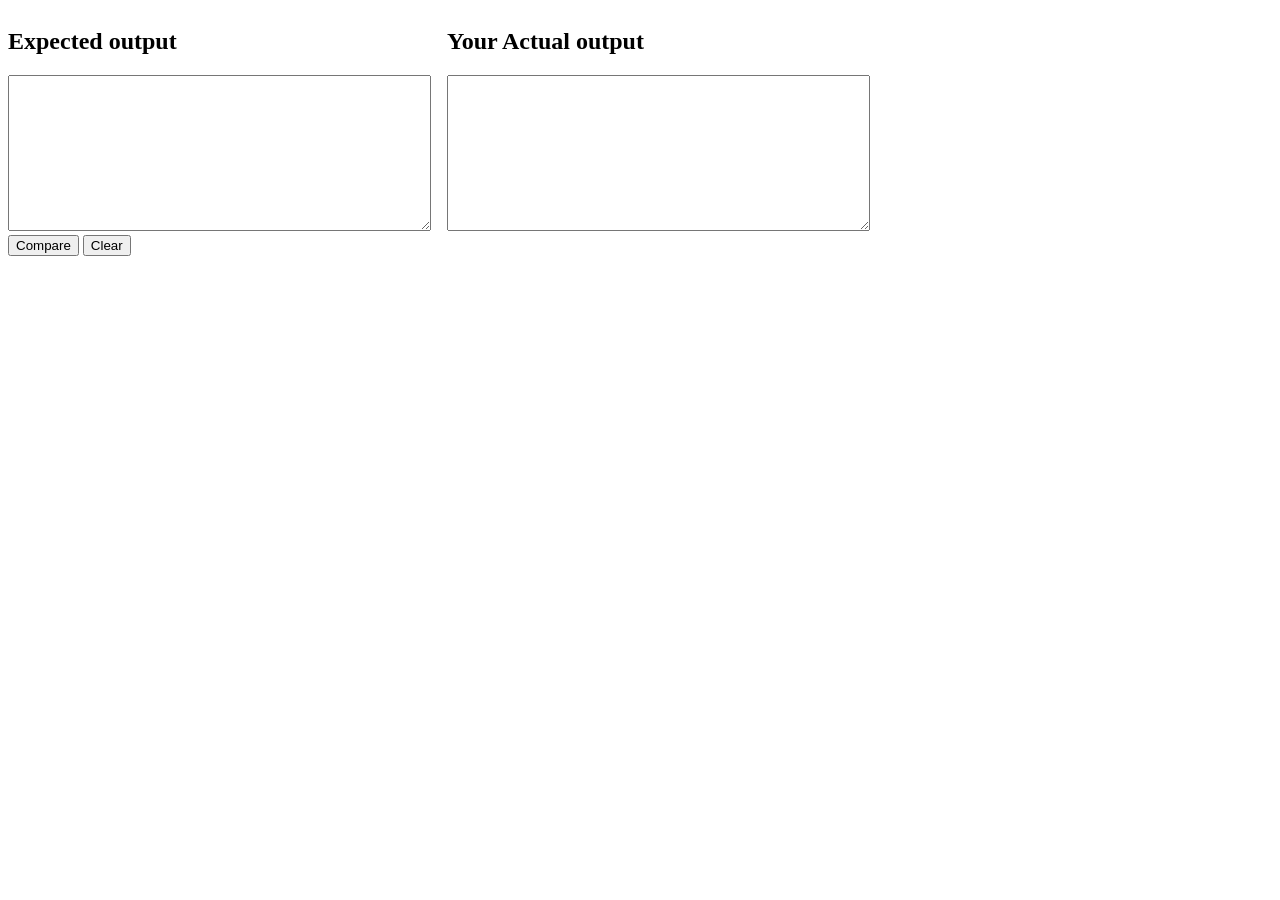
<file: INDEX.HTML>
﻿<!DOCTYPE html>
<html lang="en">
<head>
    <meta charset="UTF-8">
    <meta name="viewport" content="width=device-width, initial-scale=1.0">
    <title>Text Comparison Tool</title>
    <link rel="stylesheet" href="style.css">
</head>
<body>
    <div class="column">
        <h2>Expected output</h2>
        <textarea id="expected" rows="10" cols="50"></textarea>
    </div>
    <div class="column">
        <h2>Your Actual output</h2>
        <textarea id="actual" rows="10" cols="50"></textarea>
    </div>
    <div id="comparearea">
        <button id="compare-btn">Compare</button>
        <button id="clear-btn">Clear</button>
    </div>
    <ol id="differences"></ol>

    <script src="compare.js"></script>
</file>
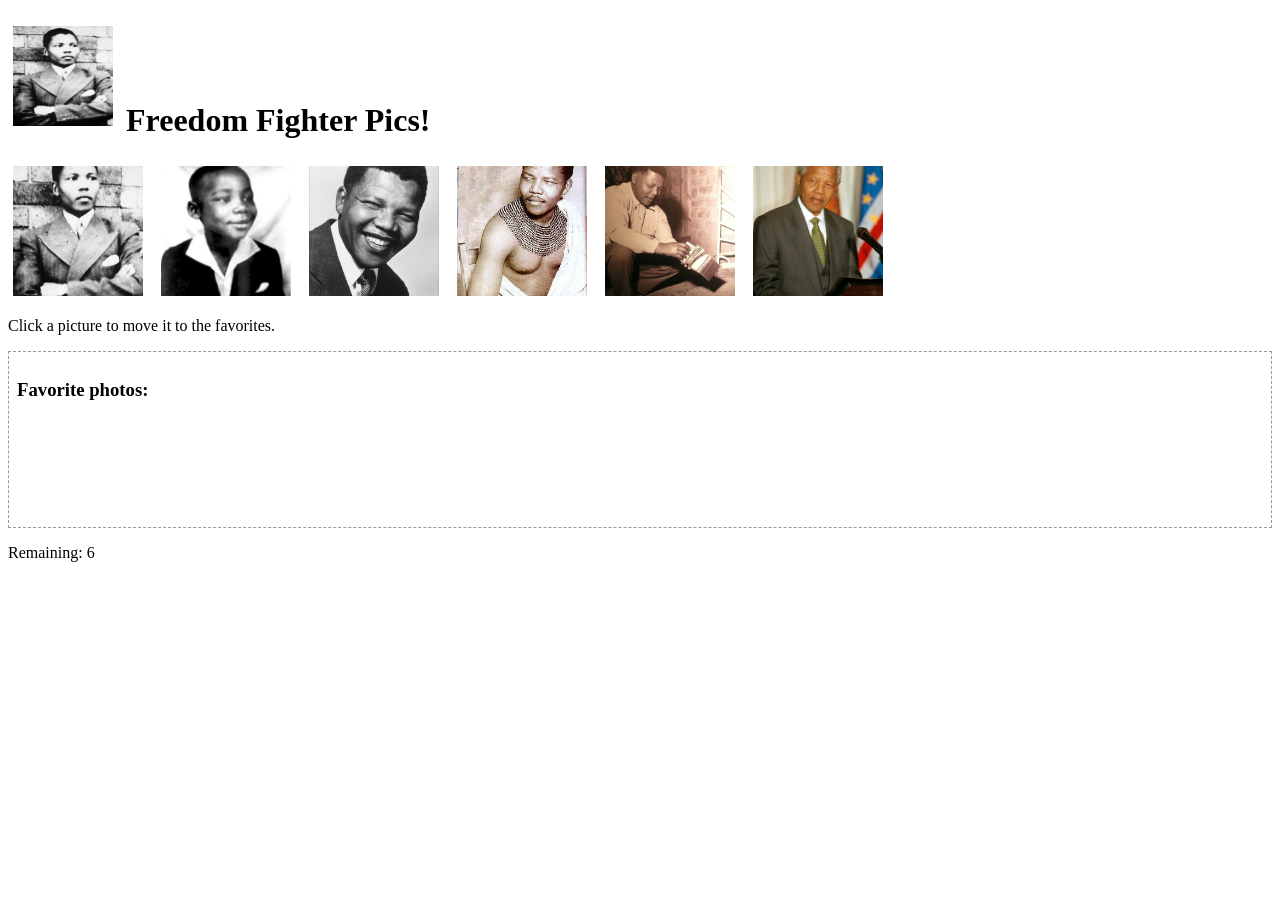
<file: indexQ2.html>
<!DOCTYPE html>
<html lang="en">
<head>
   <meta charset="UTF-8">
   <meta name="viewport" content="width=device-width, initial-scale=1.0">
   <title>Mandela Favorites</title>
   <style>
      .mandela { width: 100px; height: 100px; margin: 5px; cursor: pointer; }
      .selected { border: 3px solid green; }
      #pics, .favorites-list { display: flex; flex-wrap: wrap; gap: 8px; }
      .favorites-container { min-height: 120px; border: 1px dashed #999; padding: 8px; margin-top: 10px; }
      .favorites-list { min-height: 100px; }
      #actions { margin-top: 1rem; padding-left: 20px; }
   </style>
</head>
<body>
<h1><img class="mandela" src="mandela/mandel1.jpg" alt="Mandela" /> Freedom Fighter Pics!</h1>
<div id="pics">
   <img class="mandela" src="mandela/mandel1.jpg" alt="Mandela 1" />
   <img class="mandela" src="mandela/mandela2.jpg" alt="Mandela 2" />
   <img class="mandela" src="mandela/mandela3.jpg" alt="Mandela 3" />
   <img class="mandela" src="mandela/mandela4.jpg" alt="Mandela 4" />
   <img class="mandela" src="mandela/mandela5.jpg" alt="Mandela 5" />
   <img class="mandela" src="mandela/mandela6.jpg" alt="Mandela 6" />
</div>
<!-- basically the same as freedom_fighter.html but with some structural changes to the favorites section and updated image paths -->
<p>Click a picture to move it to the favorites.</p>
<div id="favourites" class="favorites-container">
   <h3>Favorite photos:</h3>
   <div class="favorites-list"></div>
</div>
<ul id="actions"></ul>
<p id="message"></p>
<p id="counter"></p>
<script src="Freedom_fighter.JS"></script>
</body>
</html>
</file>
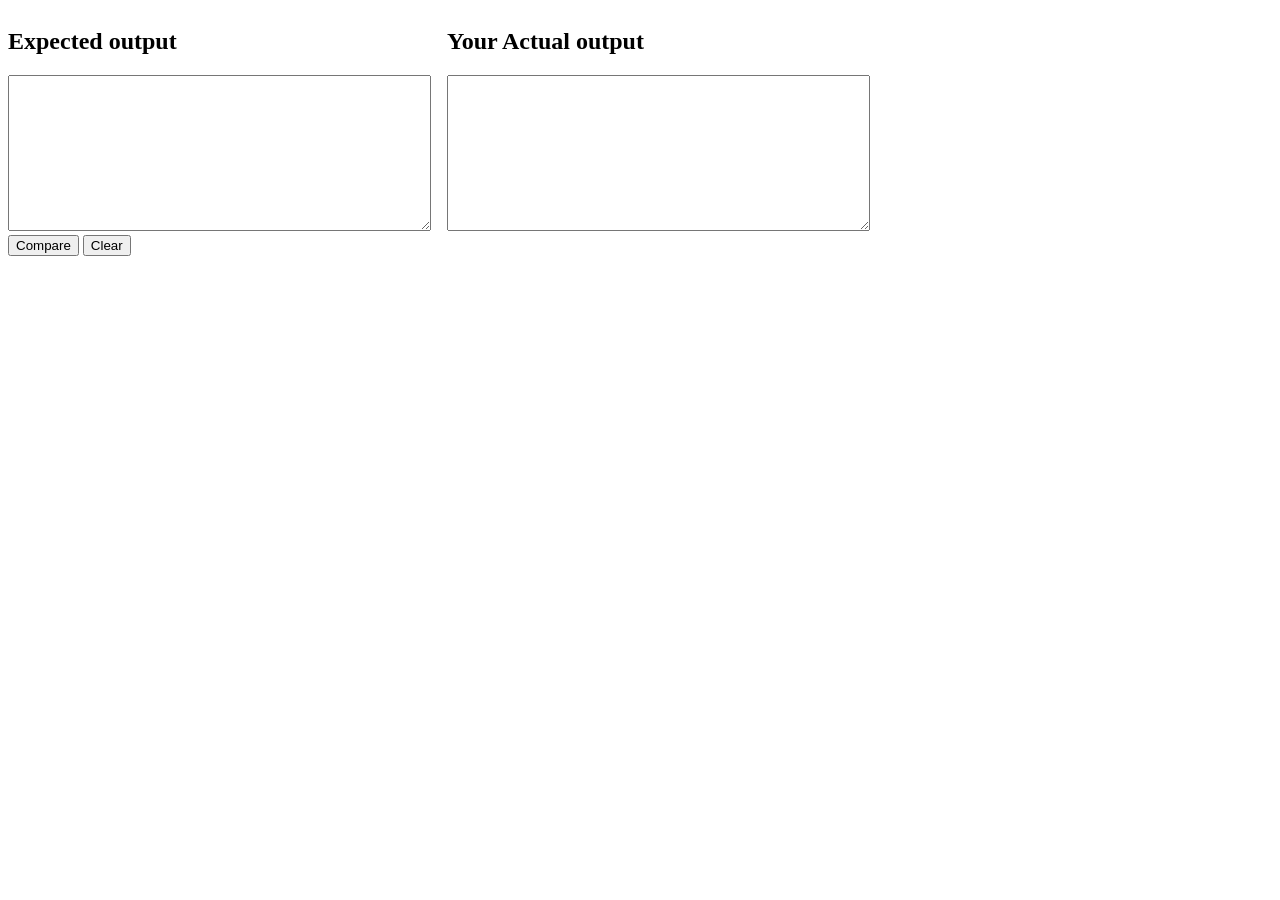
<file: mandela/text_compare.html>
<!DOCTYPE html>
<html lang="en">
<head>
    <meta charset="UTF-8">
    <meta name="viewport" content="width=device-width, initial-scale=1.0">
    <title>Text Comparison Tool</title>
    <style>
        .column {
            float: left;
            margin-right: 1em;
        }
        #comparearea {
            clear: left;
        }
        #differences li {
            font-family: monospace;
            white-space: pre;
        }
        .nochange {
            background-color: #ccffcc;
        }
        .change {
            background-color: #e5b7b7;
            font-weight: bold;
        }
    </style>
</head>
<body>
    <!-- this block of code is the same as index.html, but with the script source updated to text_compare.js and the CSS moved into a style block in the head for easier editing and comparison. The structure of the HTML is unchanged, with two columns for expected and actual output, buttons for comparing and clearing, and an ordered list for displaying differences. -->
    <div class="column">
        <h2>Expected output</h2>
        <textarea id="expected" rows="10" cols="50"></textarea>
    </div>
    <div class="column">
        <h2>Your Actual output</h2>
        <textarea id="actual" rows="10" cols="50"></textarea>
    </div>
    <div id="comparearea">
        <button id="compare-btn">Compare</button>
        <button id="clear-btn">Clear</button>
    </div>
    <ol id="differences"></ol>

    <script src="text_compare.js"></script>
</body>
</html>
</file>
<file: style.css>
.column {
    float: left;
    margin-right: 1em;
}
#comparearea {
    clear: left;
}
#differences li {
    font-family: monospace;
    white-space: pre;
}
.nochange {
    background-color: #ccffcc;
}
.change {
    background-color: #e5b7b7;
    font-weight: bold;
}
</file>
